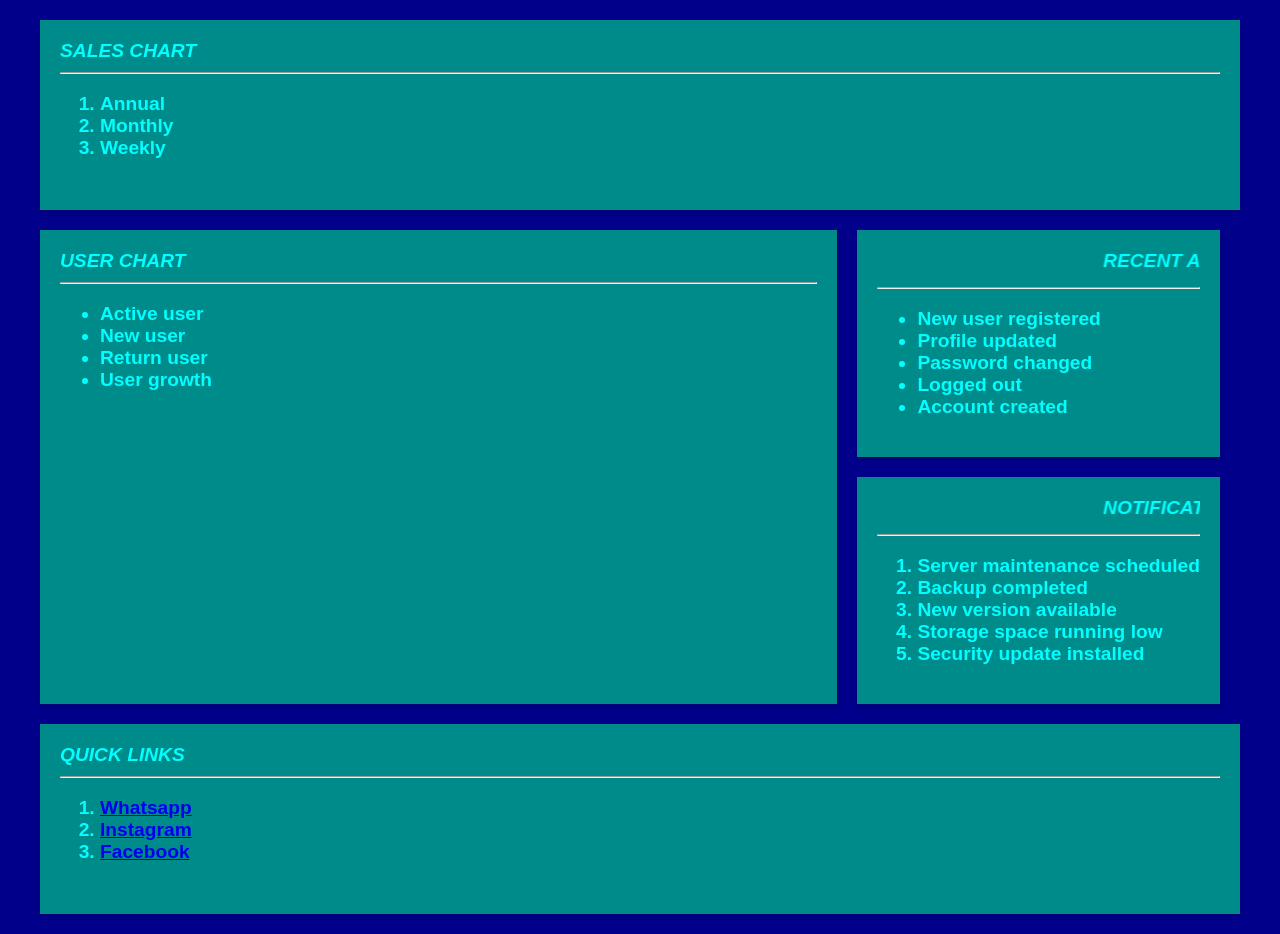
<file: dashboard.html>
<!DOCTYPE html>
<html lang="en">
<head>
    <meta charset="UTF-8">
    <meta name="viewport" content="width=device-width, initial-scale=1.0">
    <title>dashboard</title>
    <link rel="stylesheet" href="./css/dashboard.css">
</head>
<body>
    <div class="dashboard-container">
    <div class="dashboard-widget" id="widget1"><i><strong>SALES CHART</i></strong>
        <hr>
    <ol>
        <li>Annual</li>
        <li>Monthly</li>
        <li>Weekly</li>
    </ol>
    </div>
    <div class="dashboard-widget" id="widget2"><i><strong>USER CHART</strong></i>
        <hr>
    <ul>
        <li>Active user</li>
        <li>New user</li>
        <li>Return user</li>
        <li>User growth</li>
    </ul>
    </div>
    <div class="dashboard-widget" id="widget3"><i><strong><marquee>RECENT ACTIVITY</marquee></strong></i>
        <hr>
    <ul>
        <li>New user registered</li>
        <li>Profile updated</li>
        <li>Password changed</li>
        <li>Logged out</li>
        <li>Account created</li>
    </ul>
    </div>
    <div class="dashboard-widget" id="widget4"><i><strong><marquee>NOTIFICATIONS</marquee></strong></i>
        <hr>
    <ol>
        <li>Server maintenance scheduled
        <li>Backup completed</li>
        <li>New version available</li>
        <li>Storage space running low</li>
        <li>Security update installed</li>
    </ol>
</div>
    <div class="dashboard-widget" id="widget5"><i><strong>QUICK LINKS</strong></i>
        <hr>
        <ol>
             <li><a href="whatsapp">Whatsapp</a></li>
             <li><a href="instagram">Instagram</a></li>
             <li><a href="facebook">Facebook</a></li>
        </ol>
    </div>
</body>
</html>
</file>
<file: css/dashboard.css>
body{
    font-family: Arial, Helvetica, sans-serif;
    margin: 0;
    padding: 20px;
    color:#333;
    background-color:darkblue; 
}
.dashboard-container{
    display: grid;
    grid-template-columns: 1fr;
    gap: 20px;
    max-width: 1200px;
    margin: 0 auto;
}

.dashboard-widget{
    text-align: none;
    padding: 20px;
    box-shadow: 0 2px 5px rgba(0,0,0,0.2);
    font-weight: bold;
    font-size: 1.2em;
    min-height: 150px;
    background-color:darkcyan;
}

/* tablets */
@media screen and(min-width:768px){
    .dashboard-container{
        grid-template-columns: 1fr 1fr;
    } 
}

/* Desktops */
@media screen and(min-width:1024px){
    .dashboard-container{
        grid-template-columns: repeat(3,1fr);
    } 
}

    #widget1{
        grid-column:span 3;
        grid-row: 1;
        color: aqua;
    }

    #widget2{
        grid-column: 1/2;
        grid-row: 2/4;
        color: aqua;
    }

    #widget3{
        grid-column: 2/3;
        grid-row: 2/3;
        color: aqua;
    }

    #widget4{
     grid-column: 2/3;
    grid-row: 3/4; 
    color: aqua;
    }
    #widget5{
    grid-column: span 3;
    grid-row: 4/5;
    color: aqua;
    }
</file>
